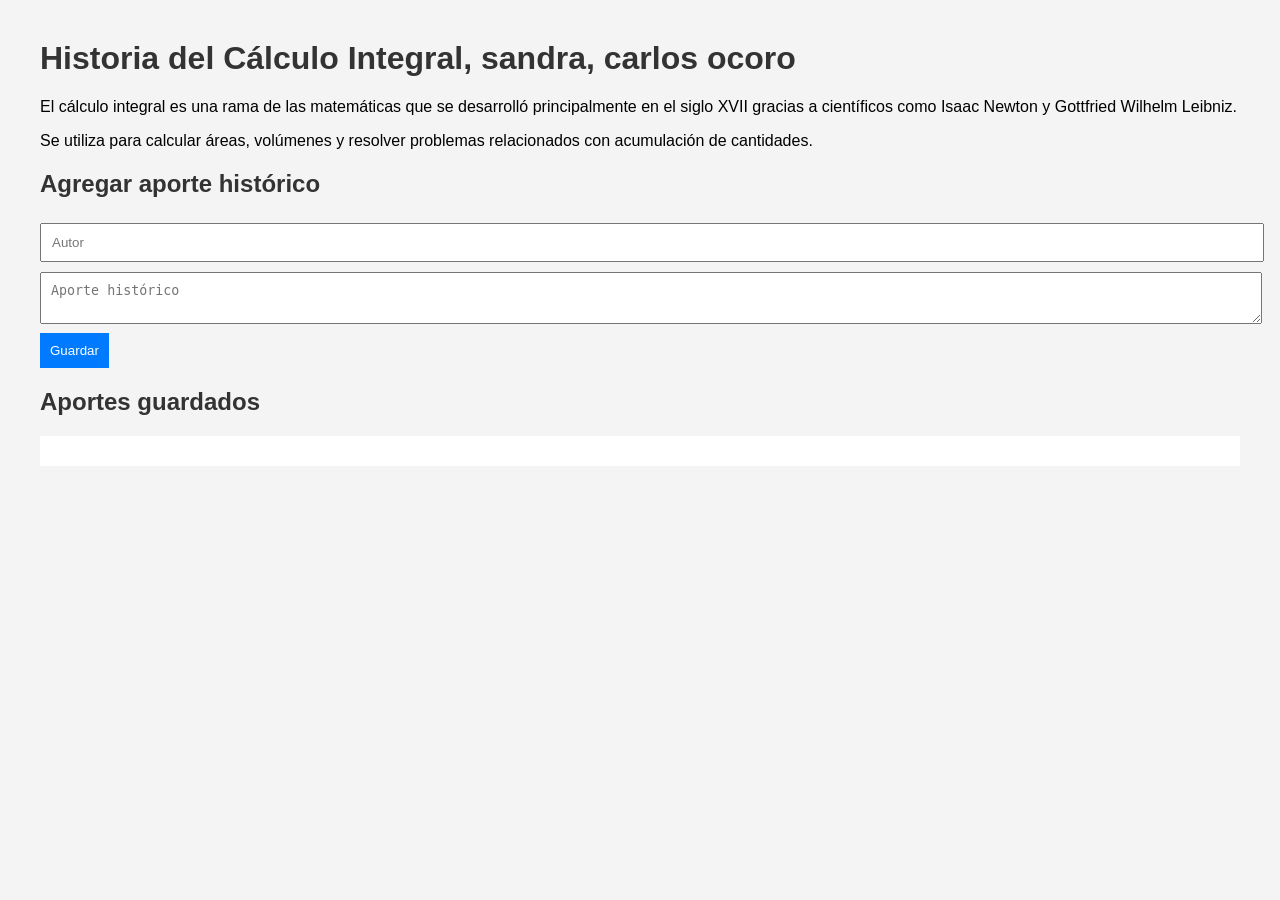
<file: index.html>
<!DOCTYPE html>
<html lang="es">
<head>
    <meta charset="UTF-8">
    <title>Historia del Cálculo Integral</title>
    <link rel="stylesheet" href="estilos.css">
</head>
<body>

    <h1>Historia del Cálculo Integral, sandra, carlos ocoro</h1>

    <section>
        <p>
            El cálculo integral es una rama de las matemáticas que se desarrolló
            principalmente en el siglo XVII gracias a científicos como Isaac Newton
            y Gottfried Wilhelm Leibniz.
        </p>

        <p>
            Se utiliza para calcular áreas, volúmenes y resolver problemas relacionados
            con acumulación de cantidades.
        </p>
    </section>

    <h2>Agregar aporte histórico</h2>

    <form id="formulario">
        <input type="text" id="autor" placeholder="Autor" required>
        <textarea id="descripcion" placeholder="Aporte histórico" required></textarea>
        <button type="submit">Guardar</button>
    </form>

    <h2>Aportes guardados</h2>
    <div id="lista"></div>

    <script src="script.js"></script>

</body>
</html>
</file>
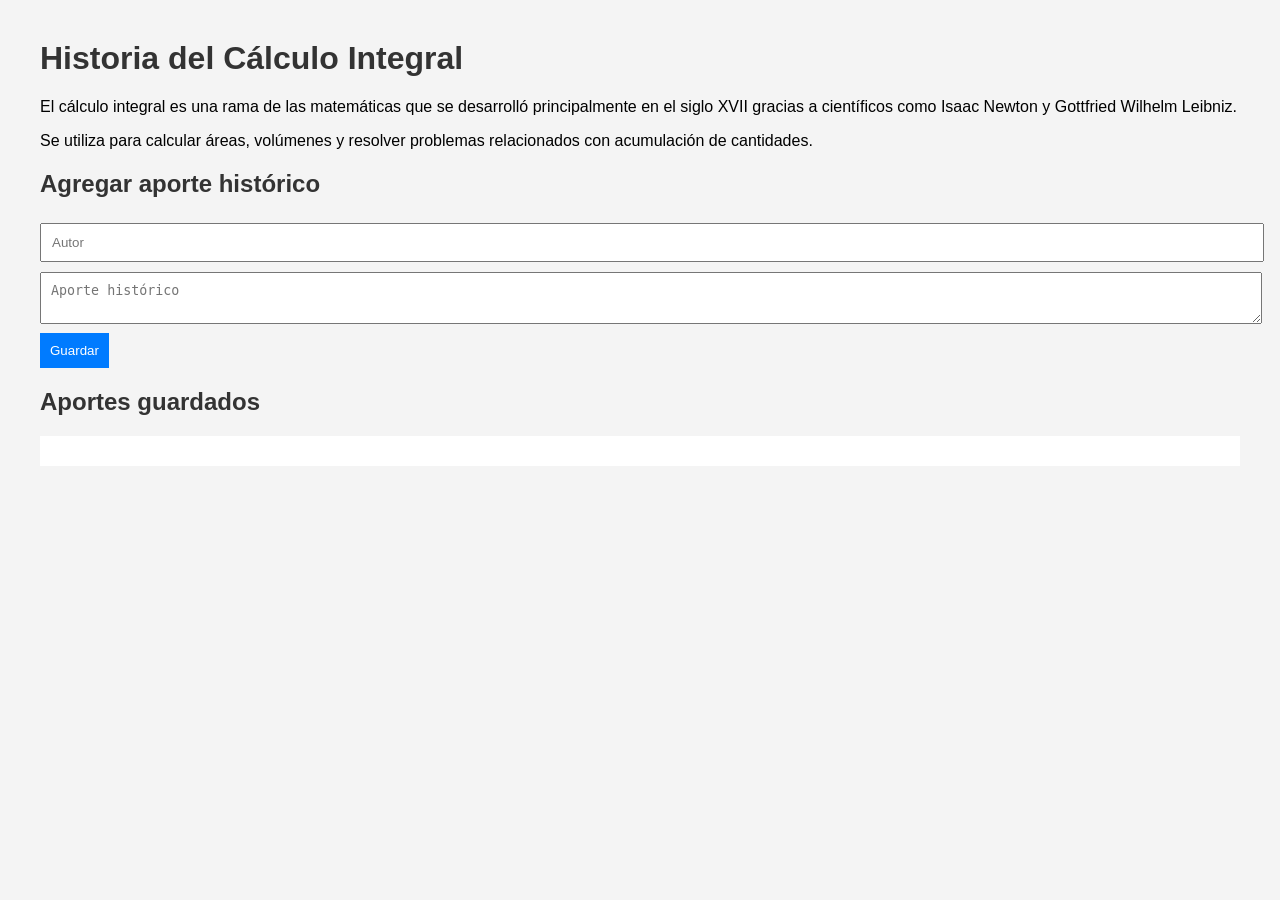
<file: .githut/workflows/index.html>
<!DOCTYPE html>
<html lang="es">
<head>
    <meta charset="UTF-8">
    <title>Historia del Cálculo Integral</title>
    <link rel="stylesheet" href="estilos.css">
</head>
<body>

    <h1>Historia del Cálculo Integral</h1>

    <section>
        <p>
            El cálculo integral es una rama de las matemáticas que se desarrolló
            principalmente en el siglo XVII gracias a científicos como Isaac Newton
            y Gottfried Wilhelm Leibniz.
        </p>

        <p>
            Se utiliza para calcular áreas, volúmenes y resolver problemas relacionados
            con acumulación de cantidades.
        </p>
    </section>

    <h2>Agregar aporte histórico</h2>

    <form id="formulario">
        <input type="text" id="autor" placeholder="Autor" required>
        <textarea id="descripcion" placeholder="Aporte histórico" required></textarea>
        <button type="submit">Guardar</button>
    </form>

    <h2>Aportes guardados</h2>
    <div id="lista"></div>

    <script src="script.js"></script>

</body>
</html>
</file>
<file: estilos.css>
body {
    font-family: Arial;
    margin: 40px;
    background: #f4f4f4;
}

h1, h2 {
    color: #333;
}

form {
    margin-bottom: 20px;
}

input, textarea {
    width: 100%;
    padding: 10px;
    margin: 5px 0;
}

button {
    padding: 10px;
    background: #007BFF;
    color: white;
    border: none;
}

#lista {
    background: white;
    padding: 15px;
}
</file>
<file: .githut/workflows/estilos.css>
body {
    font-family: Arial;
    margin: 40px;
    background: #f4f4f4;
}

h1, h2 {
    color: #333;
}

form {
    margin-bottom: 20px;
}

input, textarea {
    width: 100%;
    padding: 10px;
    margin: 5px 0;
}

button {
    padding: 10px;
    background: #007BFF;
    color: white;
    border: none;
}

#lista {
    background: white;
    padding: 15px;
}
</file>
